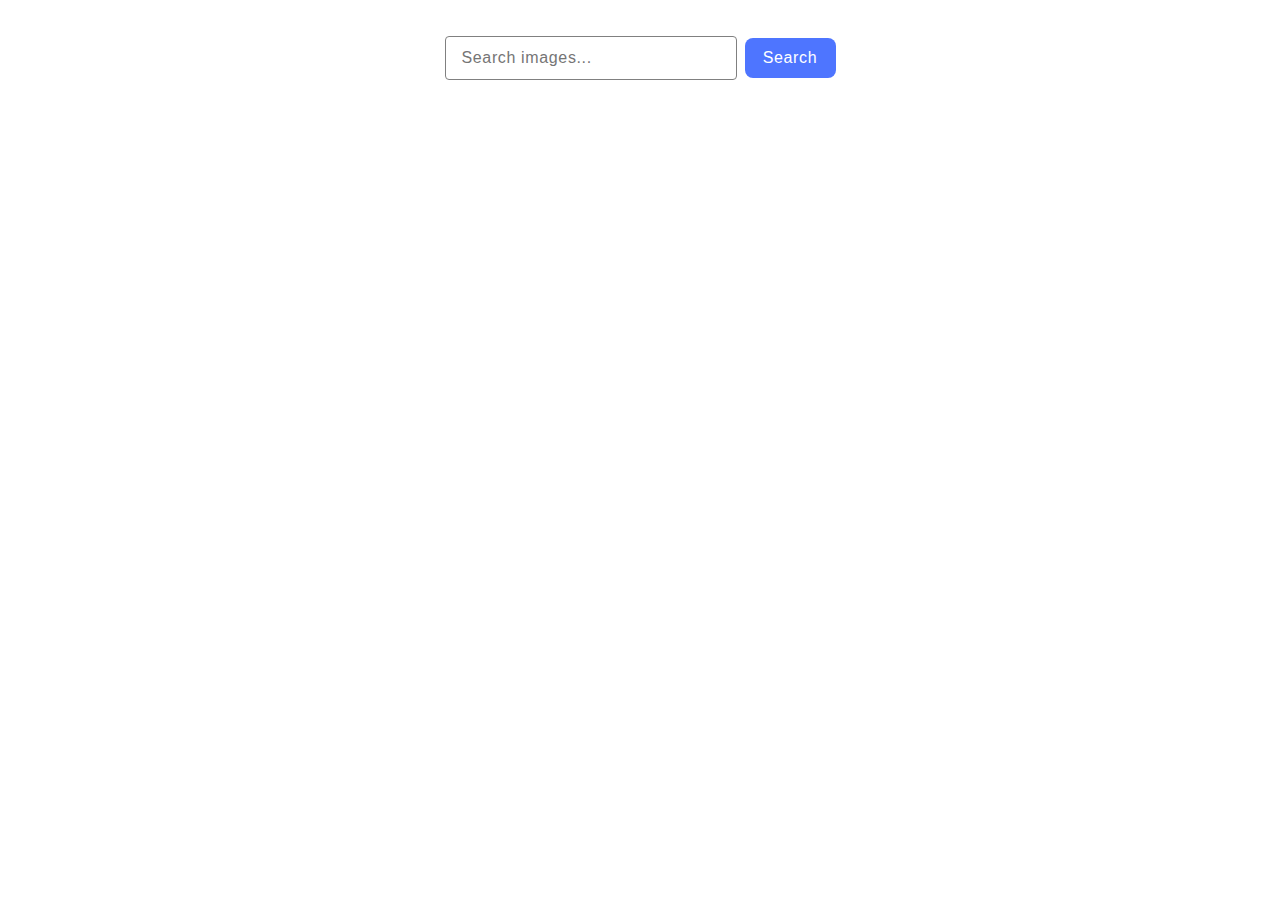
<file: src/index.html>
<!DOCTYPE html>
<html lang="en">
  <head>
    <meta charset="UTF-8" />
    <link rel="icon" type="image/svg+xml" href="/favicon.svg" />
    <meta name="viewport" content="width=device-width, initial-scale=1.0" />
    <title>goit-js-hw-11</title>
    <link rel="stylesheet" href="./css/styles.css" />
  </head>
  <body>
    <form class="search-form">
      <input
        type="text"
        class="search-input"
        name="query"
        placeholder="Search images..."
        required
      />
      <button type="submit" class="btn">Search</button>
    </form>

    <span class="loader"></span>

    <div class="card-container"></div>

    <script type="module" src="./main.js"></script>
  </body>
</html>
</file>
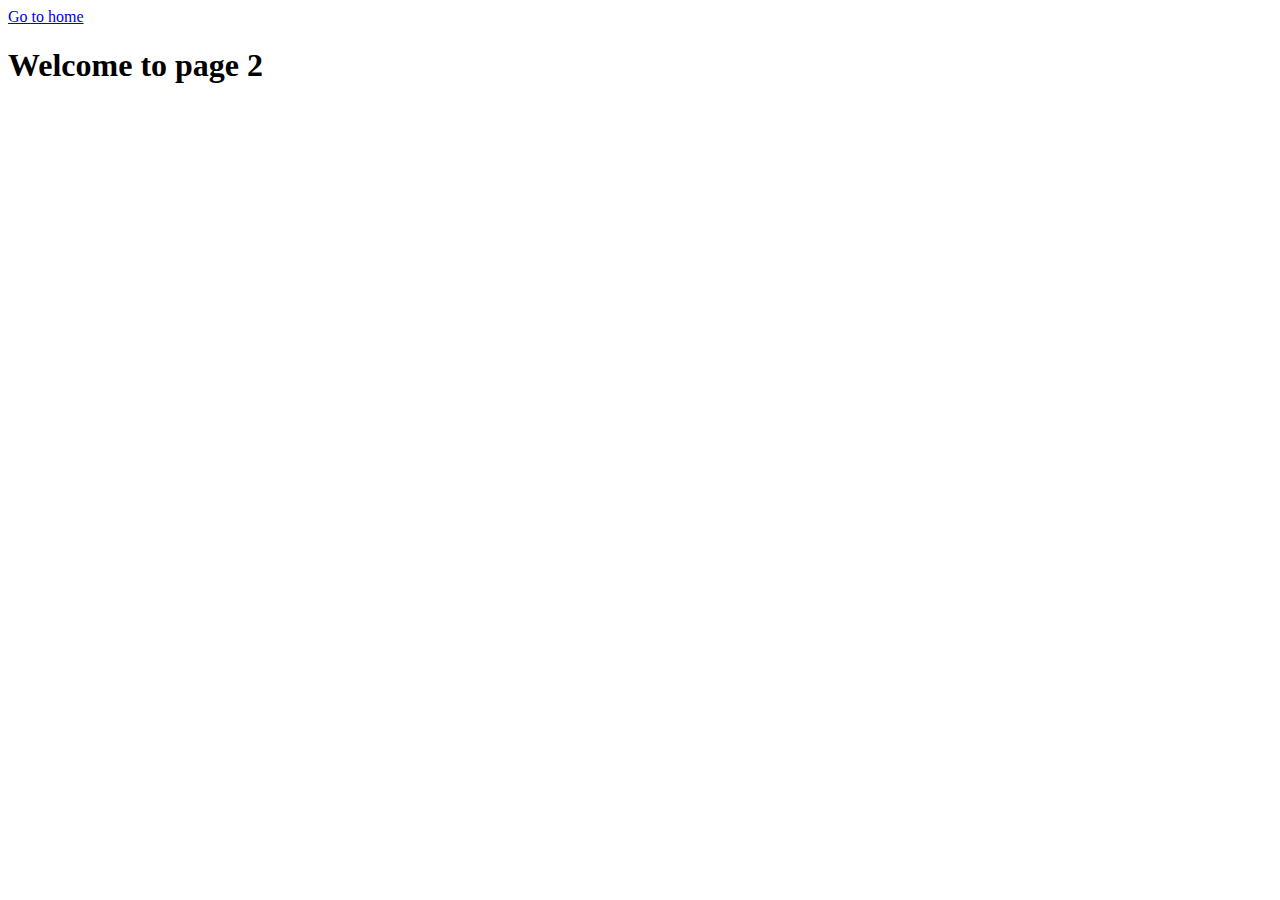
<file: page-2.html>
<!DOCTYPE html>
<html lang="en">
  <head>
    <meta charset="UTF-8" />
    <meta http-equiv="X-UA-Compatible" content="IE=edge" />
    <meta name="viewport" content="width=device-width, initial-scale=1.0" />
    <title>Page 2</title>
  </head>
  <body>
    <section>
      <a href="./index.html">Go to home</a>
      <h1>Welcome to page 2</h1>
    </section>
  </body>
</html>
</file>
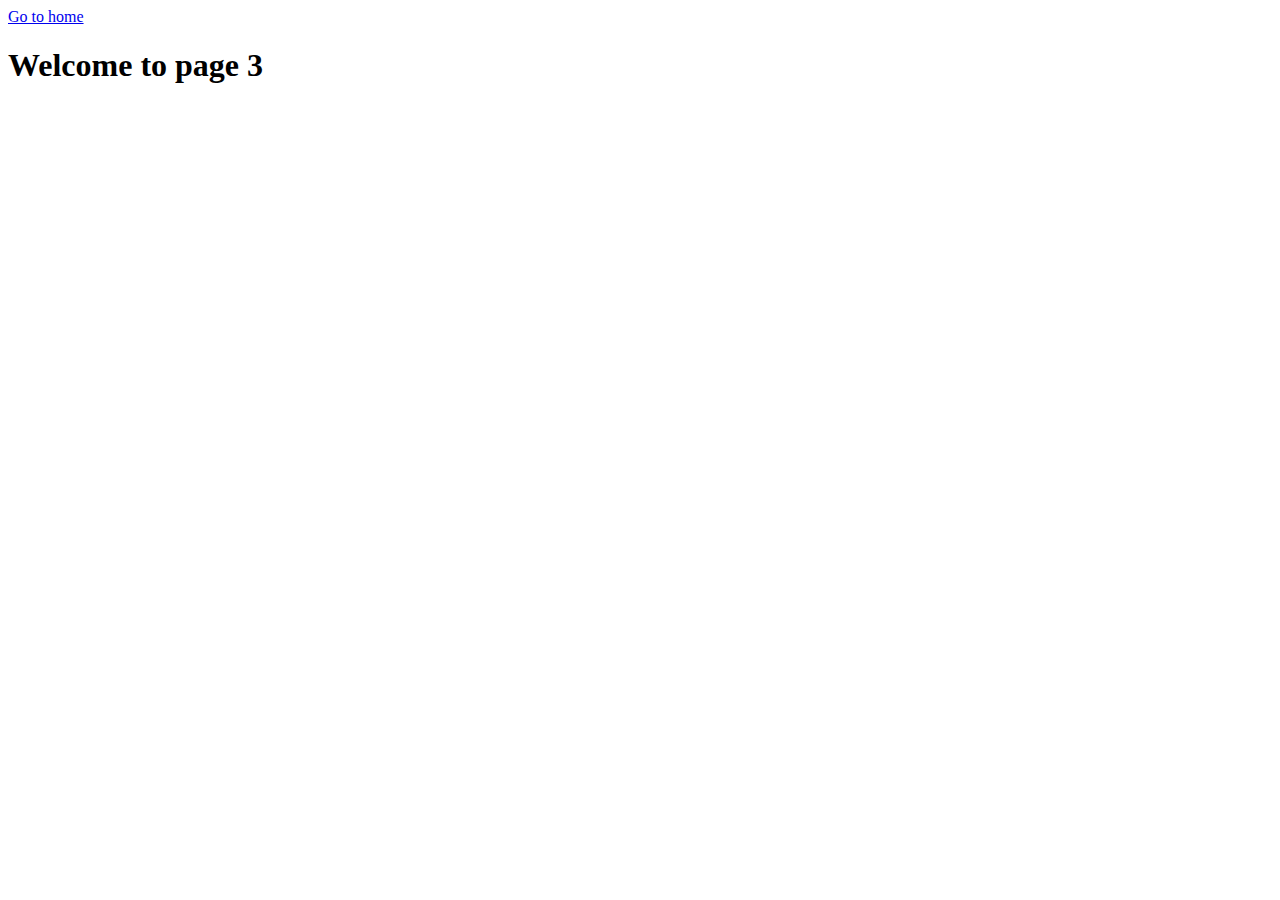
<file: page-3.html>
<!DOCTYPE html>
<html lang="en">
  <head>
    <meta charset="UTF-8" />
    <meta http-equiv="X-UA-Compatible" content="IE=edge" />
    <meta name="viewport" content="width=device-width, initial-scale=1.0" />
    <title>Page 3</title>
  </head>
  <body>
    <section>
      <a href="./index.html">Go to home</a>
      <h1>Welcome to page 3</h1>
    </section>
  </body>
</html>
</file>
<file: src/css/styles.css>
body {
  box-sizing: border-box;
  font-family: 'Montserrat', sans-serif;
}

h1,
h2,
h3,
h4,
h5,
h6,
p {
  margin: 0;
}

p:last-child {
  margin-bottom: 0;
}

ul {
  margin: 0;
  padding: 0;
  list-style: none;
}

a {
  color: currentColor;
  text-decoration: none;
}

button {
  cursor: pointer;
}

img {
  display: block;
  max-width: 100%;
  height: auto;
}

li {
  list-style-type: none;
  margin: 0;
  padding: 0;
}

.search-form {
  width: 400px;
  margin: 36px auto;
  display: flex;
  align-items: center;
  justify-content: center;
  flex-direction: row;
  gap: 8px;
}

.search-input {
  width: 272px;
  height: 40px;
  border: 1px solid #808080;
  border-radius: 4px;
  padding-left: 16px;
  font-weight: 400;
  font-size: 16px;
  line-height: 1.5;
  letter-spacing: 0.04em;
  color: #2e2f42;
}
.input:hover {
  border: 1px solid #000;
}

.input::placeholder {
  font-weight: 400;
  font-size: 16px;
  line-height: 1.5;
  letter-spacing: 0.04em;
  color: #808080;
}

.btn {
  display: flex;
  align-items: center;
  justify-content: center;
  flex-direction: row;
  gap: 10px;
  border: none;
  border-radius: 8px;
  padding: 8px 16px;
  width: 91px;
  height: 40px;
  background: #4e75ff;
  font-weight: 500;
  font-size: 16px;
  line-height: 1.5;
  letter-spacing: 0.04em;
  color: white;
  cursor: pointer;
}

.btn:hover {
  background: #6c8cff;
}

.card-container {
  max-width: 1200px;
  display: flex;
  flex-wrap: wrap;
  justify-content: center;
  align-items: center;
  gap: 24px;
  margin: 0 auto;
  padding: 0;
}
.gallery-item {
  width: 360px;
  border: 1px solid #808080;
  transition: transform 0.3s;
}
.gallery-item:hover {
  transform: scale(1.04);
}

.gallery-image {
  width: 360px;
  height: 200px;
}

.gallery-text-list {
  display: flex;
  flex-wrap: wrap;
  justify-content: space-around;
  align-items: center;
}

.gallery-text-item {
  text-align: center;
  margin: 4px 0;
}

.gallery-text-item > h3 {
  font-weight: 600;
  font-size: 12px;
  line-height: 1.33333;
  letter-spacing: 0.04em;
  color: #2e2f42;
}

.gallery-text-item > p {
  font-weight: 400;
  font-size: 12px;
  line-height: 2;
  letter-spacing: 0.04em;
  color: #2e2f42;
}
.loader {
  width: 48px;
  height: 48px;
  margin: 0 auto;
  border: 5px solid;
  border-color: #ff3d00 transparent;
  border-radius: 50%;
  display: none;
  position: relative;
  box-sizing: border-box;
  animation: rotation 1s linear infinite;
}

@keyframes rotation {
  0% {
    transform: rotate(0deg);
  }
  100% {
    transform: rotate(360deg);
  }
}
</file>
